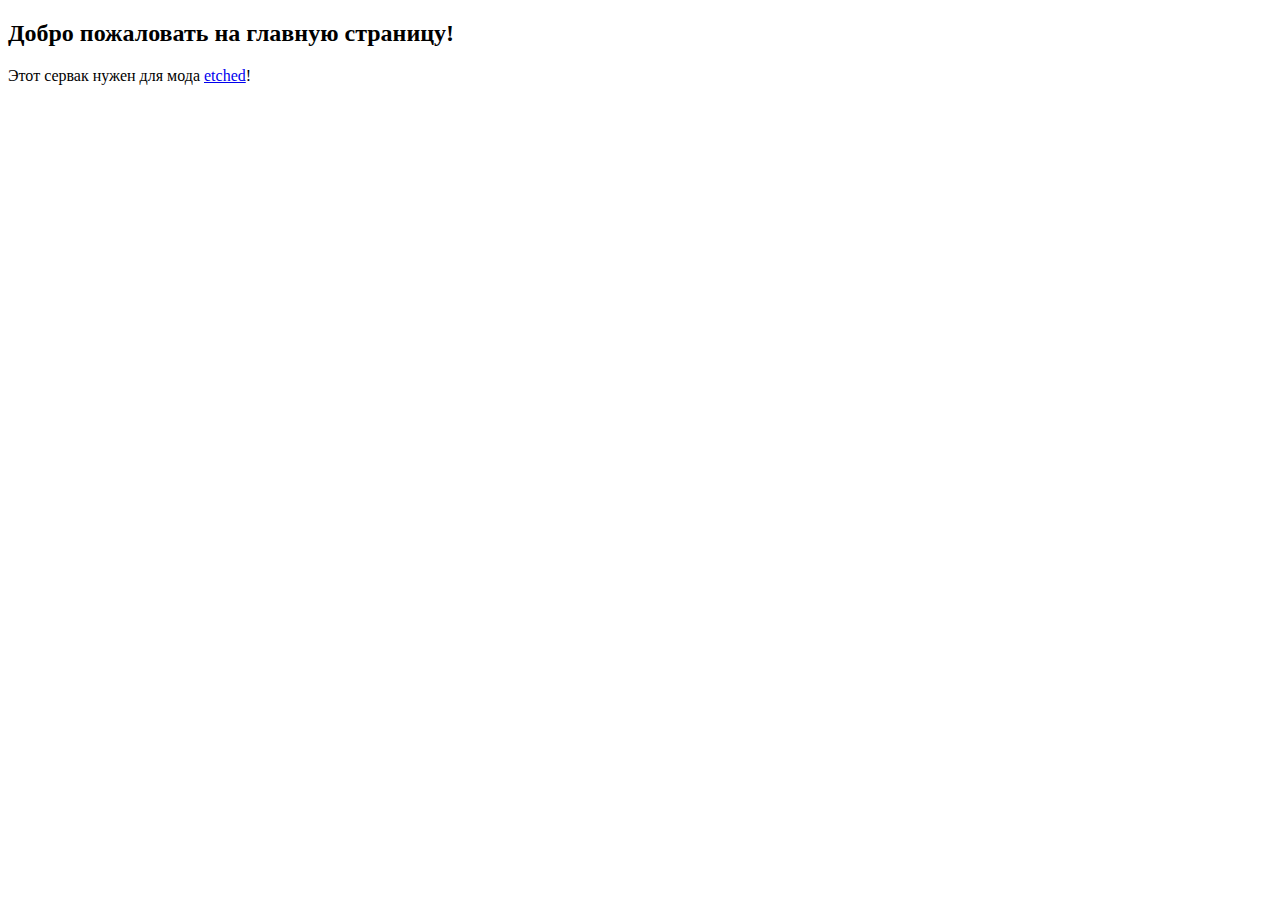
<file: src/main/resources/templates/index.html>
<!DOCTYPE html>
<html xmlns:th="http://www.thymeleaf.org" lang="ru">
<head>
    <meta charset="utf-8"/>
    <META NAME="robots" CONTENT="noindex,nofollow">
    <meta http-equiv="X-UA-Compatible" content="IE=edge"/>
    <meta name="viewport" content="width=device-width, initial-scale=1"/>
    <link rel="icon" th:href="@{/img/favicon.ico}">
    <link rel="stylesheet" type="text/css" th:href="@{/webjars/bootstrap/5.0.1/css/bootstrap.min.css}"/>

    <title>Главная | Сервак для музла</title>

    <meta property="og:title" content="Главная"/>
    <meta property="og:description" content="Сервак для музла к моду etched"/>
    <meta content="#56d59c" data-react-helmet="true" name="theme-color"/>
</head>
<body>
<nav th:replace="~{parts/navbar :: navbar}"></nav>

<div class="m-3 text-center">
    <h2>Добро пожаловать на главную страницу!</h2>
    <p>Этот сервак нужен для мода <a href="https://www.curseforge.com/minecraft/mc-mods/etched">etched</a>!</p>
</div>
<div class="mb-5"></div>

<footer th:replace="~{parts/footer :: footer}"></footer>
<script type="text/javascript" th:src="@{/webjars/jquery/3.6.1/jquery.min.js}"></script>
<script type="text/javascript" th:src="@{/webjars/bootstrap/5.0.1/js/bootstrap.min.js}"></script>
<script type="text/javascript" th:src="@{/js/setActiveNavLink.js}"></script>
</body>
</html>
</file>
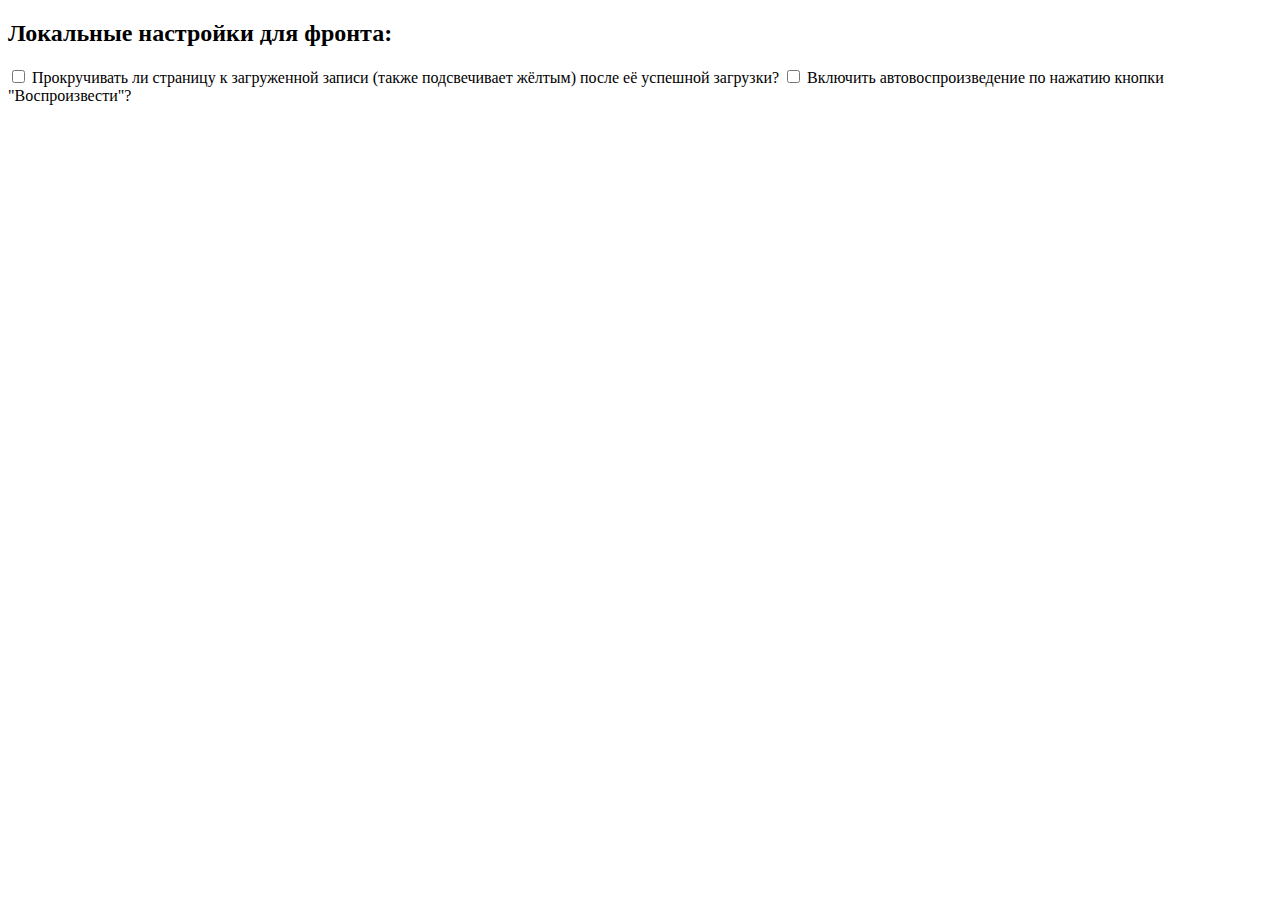
<file: src/main/resources/templates/settings.html>
<!DOCTYPE html>
<html xmlns:th="http://www.thymeleaf.org" lang="ru">
<head>
    <meta charset="utf-8"/>
    <META NAME="robots" CONTENT="noindex,nofollow">
    <meta http-equiv="X-UA-Compatible" content="IE=edge"/>
    <meta name="viewport" content="width=device-width, initial-scale=1"/>
    <link rel="icon" th:href="@{/img/favicon.ico}">
    <link rel="stylesheet" type="text/css" th:href="@{/webjars/bootstrap/5.0.1/css/bootstrap.min.css}"/>

    <title>Локальные настройки | Сервак для музла</title>

    <meta property="og:title" content="Локальные настройки"/>
    <meta property="og:description" content="Сервак для музла к моду etched"/>
    <meta content="#56d59c" data-react-helmet="true" name="theme-color"/>
</head>
<body onload="load()">
<nav th:replace="~{parts/navbar :: navbar}"></nav>

<div class="m-3 text-center">
    <h2>Локальные настройки для фронта:</h2>
    <div class="input-group mb-3 justify-content-center">
        <div class="card shadow">
            <div class="card-body d-flex flex-column">
                <label class="p-1" for="checkboxScrollTo">
                    <input id="checkboxScrollTo" type="checkbox" onclick="save()">
                    Прокручивать ли страницу к загруженной записи (также
                    подсвечивает жёлтым) после её успешной загрузки?
                </label>
                <label class="p-1" for="checkboxAutoplay">
                    <input id="checkboxAutoplay" type="checkbox" onclick="save()">
                    Включить автовоспроизведение по нажатию кнопки "Воспроизвести"?
                </label>
            </div>
        </div>
    </div>
</div>
<div class="mb-5"></div>

<footer th:replace="~{parts/footer :: footer}"></footer>
<script type="text/javascript" th:src="@{/webjars/jquery/3.6.1/jquery.min.js}"></script>
<script type="text/javascript" th:src="@{/webjars/bootstrap/5.0.1/js/bootstrap.min.js}"></script>
<script type="text/javascript" th:src="@{/js/setActiveNavLink.js}"></script>
<script type="text/javascript" th:src="@{/js/settings.js}"></script>
</body>
</html>
</file>
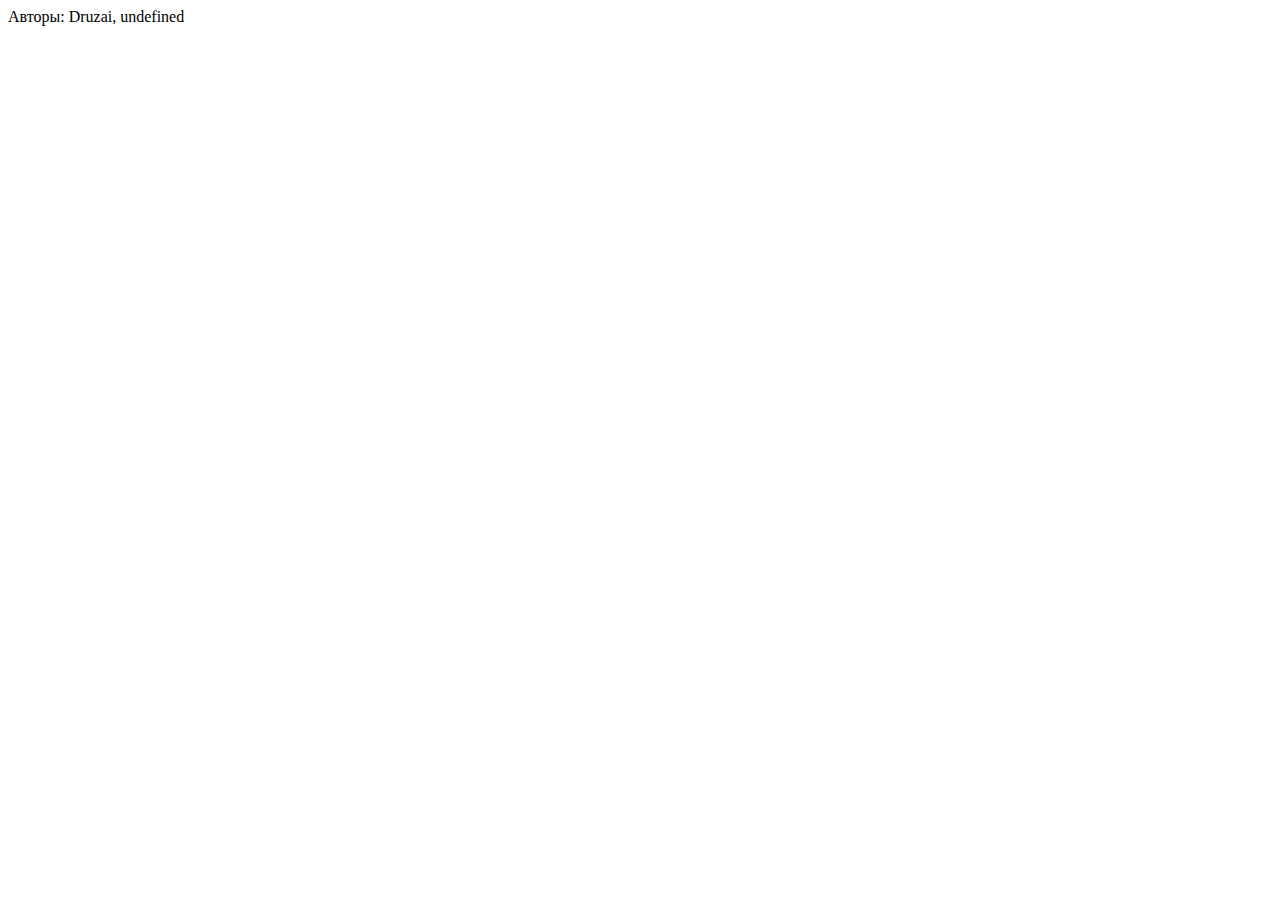
<file: src/main/resources/templates/parts/footer.html>
<html xmlns:th="http://www.thymeleaf.org" lang="ru">
<footer class="footer fixed-bottom bg-light" th:fragment="footer">
    <p class="m-1 text-center text-muted">
        Авторы: Druzai, undefined
    </p>
</footer>
</file>
